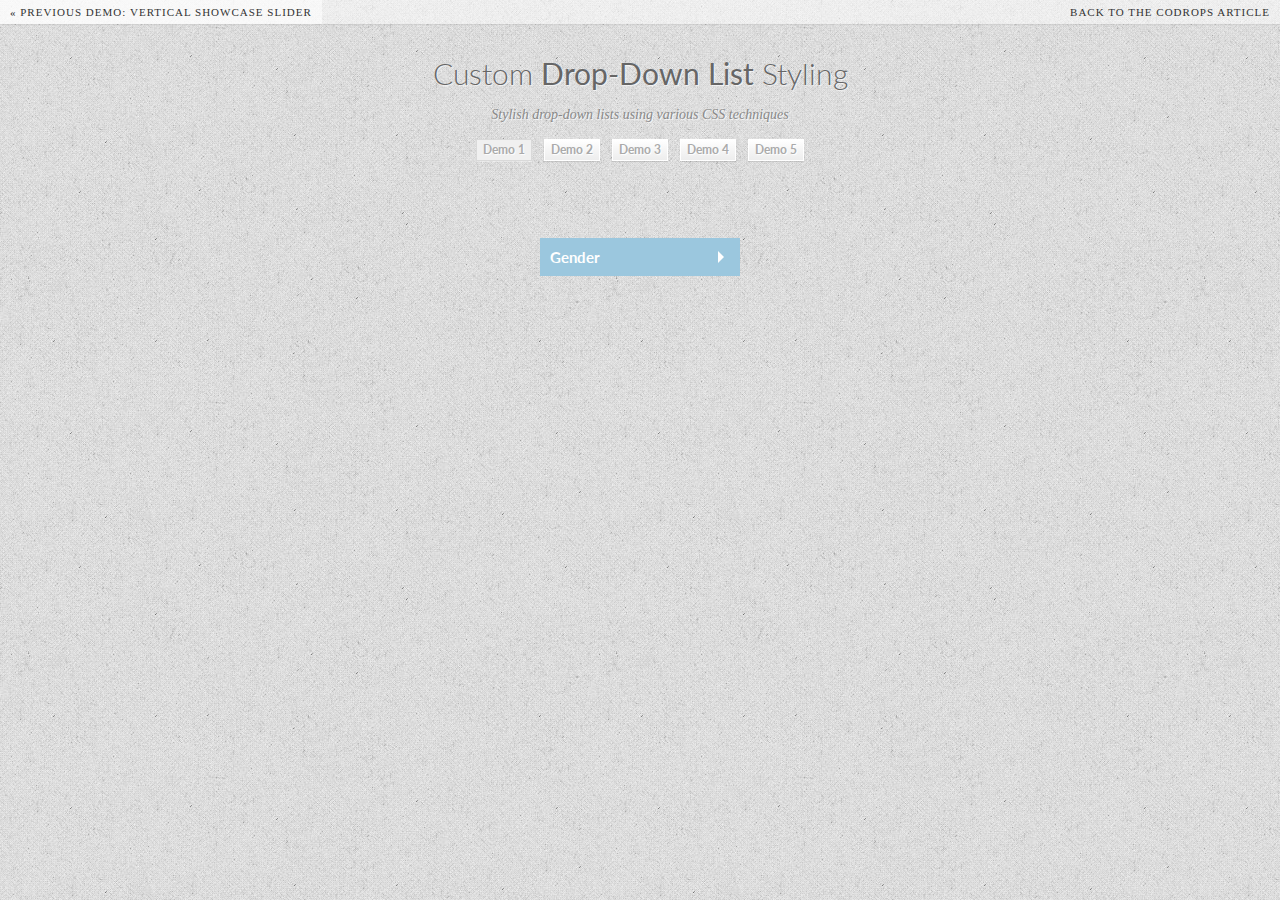
<file: CustomDropDownListStyling/index.html>
<!DOCTYPE html>
<html lang="en">
    <head>
		<meta charset="UTF-8" />
        <meta http-equiv="X-UA-Compatible" content="IE=edge,chrome=1"> 
		<meta name="viewport" content="width=device-width, initial-scale=1.0"> 
        <title>Custom Drop-Down List Styling</title>
        <meta name="description" content="Custom Drop-Down List Styling with CSS3" />
        <meta name="author" content="Codrops" />
        <link rel="shortcut icon" href="../favicon.ico"> 
        <link rel="stylesheet" type="text/css" href="css/style.css" />
        <link href='http://fonts.googleapis.com/css?family=Lato:300,400,700' rel='stylesheet' type='text/css' />
		<script type="text/javascript" src="js/modernizr.custom.79639.js"></script> 
		<noscript><link rel="stylesheet" type="text/css" href="css/noJS.css" /></noscript>
    </head>
    <body>
        <div class="container">
		
			<!-- Codrops top bar -->
            <div class="codrops-top">
                <a href="http://tympanus.net/Tutorials/VerticalShowcaseSlider/">
                    <strong>« Previous Demo: </strong>Vertical Showcase Slider
                </a>
                <span class="right">
                    <a href="http://tympanus.net/codrops/?p=11112">
                        <strong>Back to the Codrops Article</strong>
                    </a>
                </span>
            </div><!--/ Codrops top bar -->
			
			<header>
			
				<h1>Custom <strong>Drop-Down List</strong> Styling</h1>
				<h2>Stylish drop-down lists using various CSS techniques</h2>
				
				<nav class="codrops-demos">
					<a class="current-demo" href="index.html">Demo 1</a>
					<a href="index2.html">Demo 2</a>
					<a href="index3.html">Demo 3</a>
					<a href="index4.html">Demo 4</a>
					<a href="index5.html">Demo 5</a>
				</nav>
				
			</header>
			
			<section class="main">
				<div class="wrapper-demo">
					<div id="dd" class="wrapper-dropdown-1" tabindex="1">
						<span>Gender</span>
					    <ul class="dropdown" tabindex="1">
					        <li><a href="#">Male</a></li>
					        <li><a href="#">Female</a></li>
					    </ul>
					</div>
				​</div>
			</section>
			
        </div>
		<!-- jQuery if needed -->
        <script type="text/javascript" src="http://ajax.googleapis.com/ajax/libs/jquery/1.8.2/jquery.min.js"></script>
		<script type="text/javascript">
			
			function DropDown(el) {
				this.dd = el;
				this.placeholder = this.dd.children('span');
				this.opts = this.dd.find('ul.dropdown > li');
				this.val = '';
				this.index = -1;
				this.initEvents();
			}
			DropDown.prototype = {
				initEvents : function() {
					var obj = this;

					obj.dd.on('click', function(event){
						$(this).toggleClass('active');
						return false;
					});

					obj.opts.on('click',function(){
						var opt = $(this);
						obj.val = opt.text();
						obj.index = opt.index();
						obj.placeholder.text('Gender: ' + obj.val);
					});
				},
				getValue : function() {
					return this.val;
				},
				getIndex : function() {
					return this.index;
				}
			}

			$(function() {

				var dd = new DropDown( $('#dd') );

				$(document).click(function() {
					// all dropdowns
					$('.wrapper-dropdown-1').removeClass('active');
				});

			});
			
		</script>
	</body>
</html>
</file>
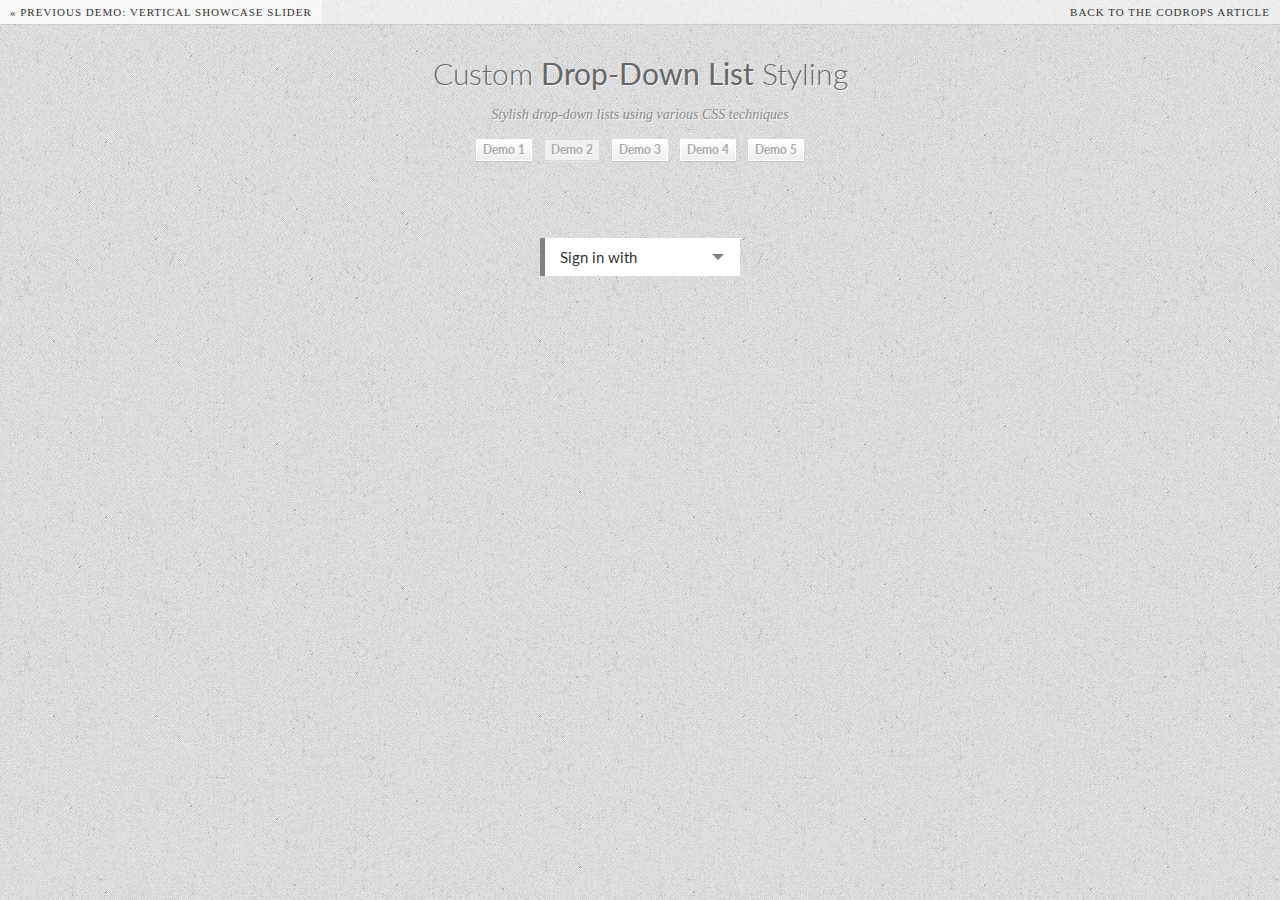
<file: CustomDropDownListStyling/index2.html>
<!DOCTYPE html>
<html lang="en">
    <head>
		<meta charset="UTF-8" />
        <meta http-equiv="X-UA-Compatible" content="IE=edge,chrome=1"> 
		<meta name="viewport" content="width=device-width, initial-scale=1.0"> 
        <title>Custom Drop-Down List Styling</title>
        <meta name="description" content="Custom Drop-Down List Styling with CSS3" />
        <meta name="author" content="Codrops" />
        <link rel="shortcut icon" href="../favicon.ico"> 
        <link rel="stylesheet" type="text/css" href="css/style.css" />
       	<link href='http://fonts.googleapis.com/css?family=Lato:300,400,700' rel='stylesheet' type='text/css' />
		<script type="text/javascript" src="js/modernizr.custom.79639.js"></script> 
		<noscript><link rel="stylesheet" type="text/css" href="css/noJS.css" /></noscript>
    </head>
    <body>
        <div class="container">
		
			<!-- Codrops top bar -->
            <div class="codrops-top">
                <a href="http://tympanus.net/Tutorials/VerticalShowcaseSlider/">
                    <strong>« Previous Demo: </strong>Vertical Showcase Slider
                </a>
                <span class="right">
                    <a href="http://tympanus.net/codrops/?p=11112">
                        <strong>Back to the Codrops Article</strong>
                    </a>
                </span>
            </div><!--/ Codrops top bar -->
			
			<header>
			
				<h1>Custom <strong>Drop-Down List</strong> Styling</h1>
				<h2>Stylish drop-down lists using various CSS techniques</h2>
				
				<nav class="codrops-demos">
					<a href="index.html">Demo 1</a>
					<a class="current-demo" href="index2.html">Demo 2</a>
					<a href="index3.html">Demo 3</a>
					<a href="index4.html">Demo 4</a>
					<a href="index5.html">Demo 5</a>
				</nav>
				
			</header>
			
			<section class="main">
			
				<div class="wrapper-demo">
					<div id="dd" class="wrapper-dropdown-2" tabindex="1">Sign in with
						<ul class="dropdown">
							<li><a href="#"><i class="icon-twitter icon-large"></i>Twitter</a></li>
							<li><a href="#"><i class="icon-github icon-large"></i>Github</a></li>
							<li><a href="#"><i class="icon-facebook icon-large"></i>Facebook</a></li>
						</ul>
					</div>
				</div>

			</section>
			
		</div>
		<!-- jQuery if needed -->
		<script type="text/javascript" src="http://ajax.googleapis.com/ajax/libs/jquery/1.8.2/jquery.min.js"></script>
		<script type="text/javascript">

			function DropDown(el) {
				this.dd = el;
				this.initEvents();
			}
			DropDown.prototype = {
				initEvents : function() {
					var obj = this;

					obj.dd.on('click', function(event){
						$(this).toggleClass('active');
						event.stopPropagation();
					});	
				}
			}

			$(function() {

				var dd = new DropDown( $('#dd') );

				$(document).click(function() {
					// all dropdowns
					$('.wrapper-dropdown-2').removeClass('active');
				});

			});

		</script>
    </body>
</html>
</file>
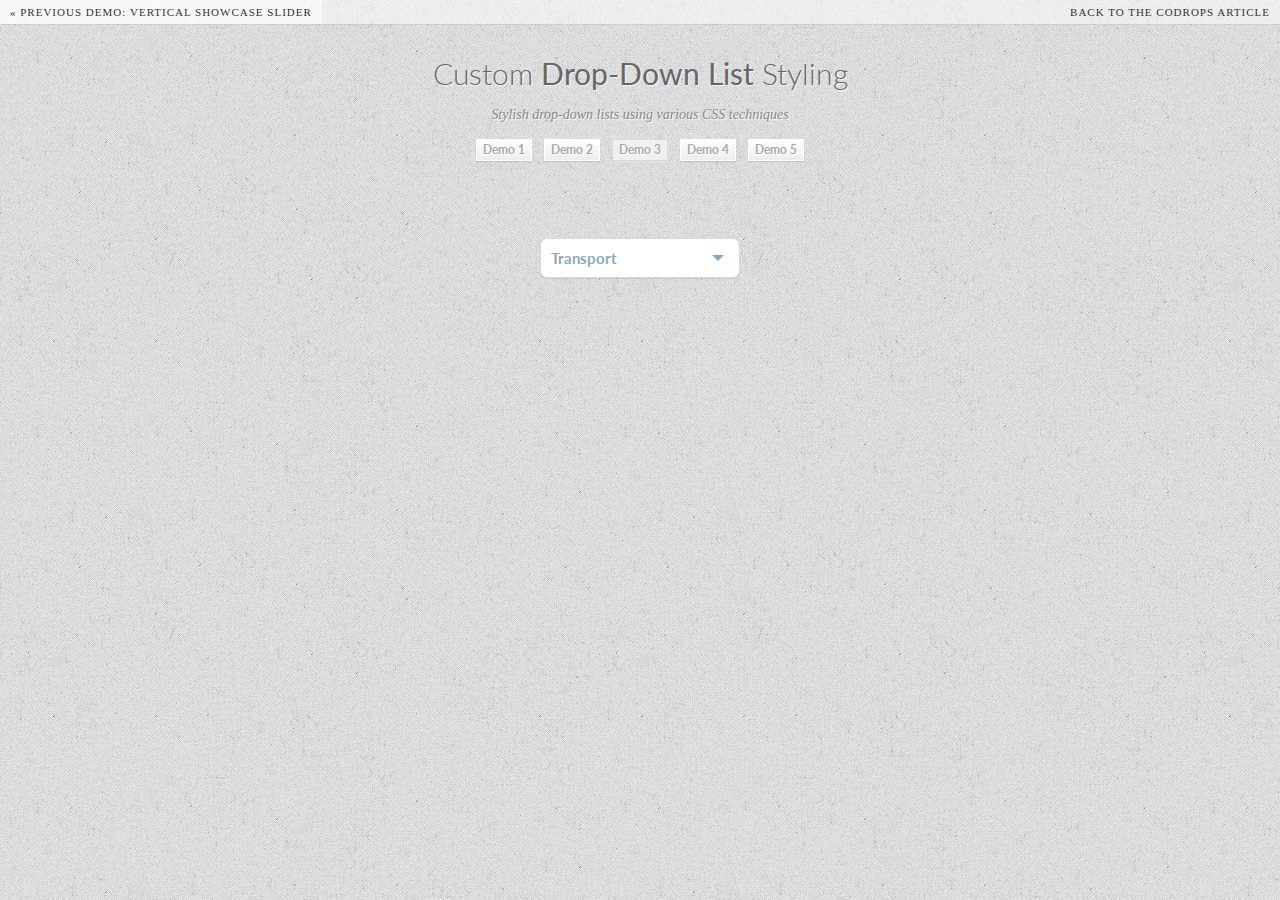
<file: CustomDropDownListStyling/index3.html>
<!DOCTYPE html>
<html lang="en">
    <head>
		<meta charset="UTF-8" />
        <meta http-equiv="X-UA-Compatible" content="IE=edge,chrome=1"> 
		<meta name="viewport" content="width=device-width, initial-scale=1.0"> 
        <title>Custom Drop-Down List Styling</title>
        <meta name="description" content="Custom Drop-Down List Styling with CSS3" />
        <meta name="author" content="Codrops" />
        <link rel="shortcut icon" href="../favicon.ico"> 
        <link rel="stylesheet" type="text/css" href="css/style.css" />
        <link href='http://fonts.googleapis.com/css?family=Lato:300,400,700' rel='stylesheet' type='text/css' />
		<script type="text/javascript" src="js/modernizr.custom.79639.js"></script>
		<noscript><link rel="stylesheet" type="text/css" href="css/noJS.css" /></noscript> 
    </head>
    <body>
        <div class="container">
		
			<!-- Codrops top bar -->
            <div class="codrops-top">
                <a href="http://tympanus.net/Tutorials/VerticalShowcaseSlider/">
                    <strong>« Previous Demo: </strong>Vertical Showcase Slider
                </a>
                <span class="right">
                    <a href="http://tympanus.net/codrops/?p=11112">
                        <strong>Back to the Codrops Article</strong>
                    </a>
                </span>
            </div><!--/ Codrops top bar -->
			
			<header>
			
				<h1>Custom <strong>Drop-Down List</strong> Styling</h1>
				<h2>Stylish drop-down lists using various CSS techniques</h2>
				
				<nav class="codrops-demos">
					<a href="index.html">Demo 1</a>
					<a href="index2.html">Demo 2</a>
					<a class="current-demo" href="index3.html">Demo 3</a>
					<a href="index4.html">Demo 4</a>
					<a href="index5.html">Demo 5</a>
				</nav>
				
			</header>
			
			<section class="main">
				<div class="wrapper-demo">
					<div id="dd" class="wrapper-dropdown-3" tabindex="1">
						<span>Transport</span>
						<ul class="dropdown">
							<li><a href="#"><i class="icon-envelope icon-large"></i>Classic mail</a></li>
							<li><a href="#"><i class="icon-truck icon-large"></i>UPS Delivery</a></li>
							<li><a href="#"><i class="icon-plane icon-large"></i>Private jet</a></li>
						</ul>
					</div>
				​</div>
			</section>
			
		</div>
		<!-- jQuery if needed -->
		<script type="text/javascript" src="http://ajax.googleapis.com/ajax/libs/jquery/1.8.2/jquery.min.js"></script>
		<script type="text/javascript">
			
			function DropDown(el) {
				this.dd = el;
				this.placeholder = this.dd.children('span');
				this.opts = this.dd.find('ul.dropdown > li');
				this.val = '';
				this.index = -1;
				this.initEvents();
			}
			DropDown.prototype = {
				initEvents : function() {
					var obj = this;

					obj.dd.on('click', function(event){
						$(this).toggleClass('active');
						return false;
					});

					obj.opts.on('click',function(){
						var opt = $(this);
						obj.val = opt.text();
						obj.index = opt.index();
						obj.placeholder.text(obj.val);
					});
				},
				getValue : function() {
					return this.val;
				},
				getIndex : function() {
					return this.index;
				}
			}

			$(function() {

				var dd = new DropDown( $('#dd') );

				$(document).click(function() {
					// all dropdowns
					$('.wrapper-dropdown-3').removeClass('active');
				});

			});

		</script>
	</body>
</html>
</file>
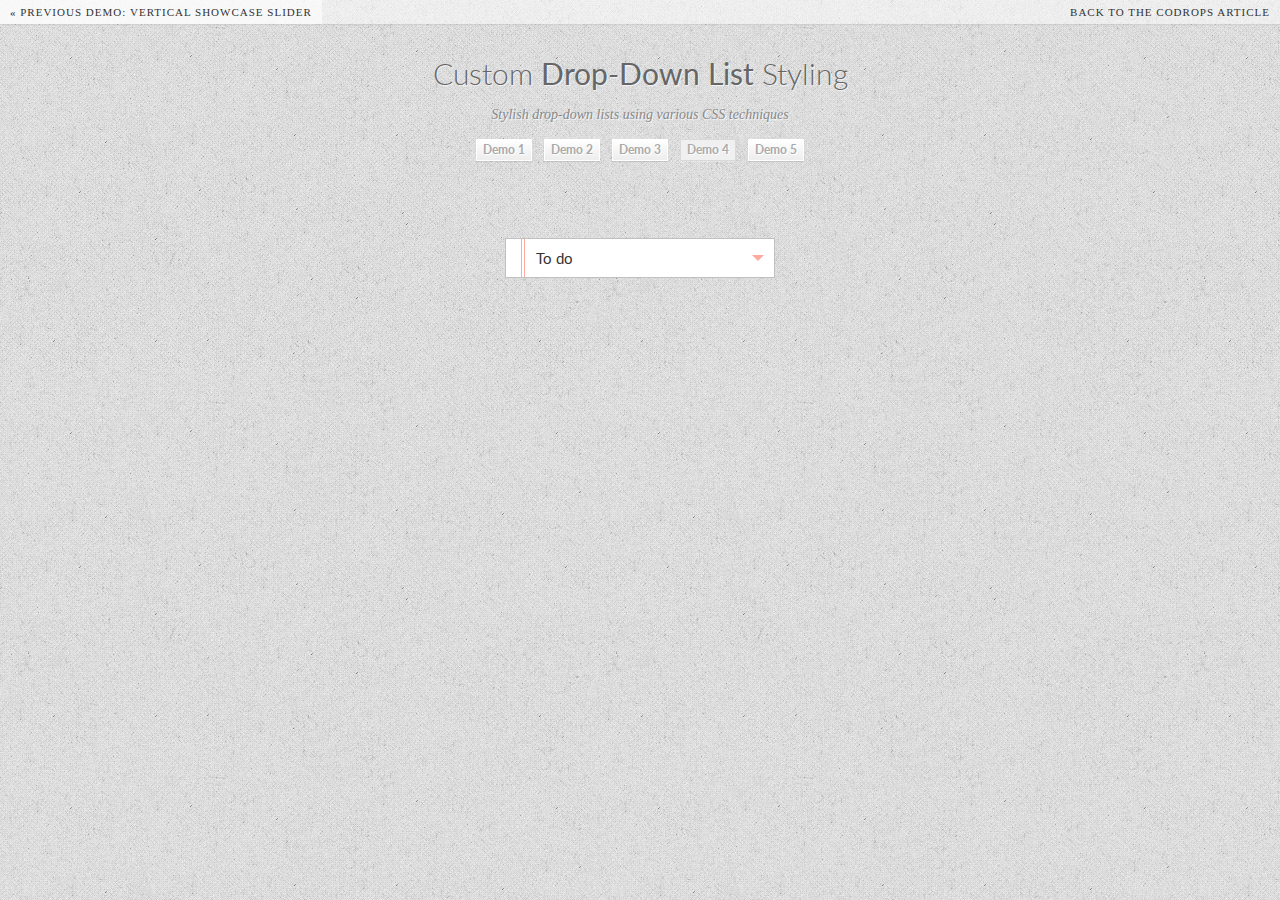
<file: CustomDropDownListStyling/index4.html>
<!DOCTYPE html>
<html lang="en">
    <head>
		<meta charset="UTF-8" />
        <meta http-equiv="X-UA-Compatible" content="IE=edge,chrome=1"> 
		<meta name="viewport" content="width=device-width, initial-scale=1.0"> 
        <title>Custom Drop-Down List Styling</title>
        <meta name="description" content="Custom Drop-Down List Styling with CSS3" />
        <meta name="author" content="Codrops" />
        <link rel="shortcut icon" href="../favicon.ico"> 
        <link rel="stylesheet" type="text/css" href="css/style.css" />
        <link href='http://fonts.googleapis.com/css?family=Lato:300,400,700' rel='stylesheet' type='text/css' />
		<script type="text/javascript" src="js/modernizr.custom.79639.js"></script> 
		<noscript><link rel="stylesheet" type="text/css" href="css/noJS.css" /></noscript>
    </head>
    <body>
        <div class="container">
		
			<!-- Codrops top bar -->
            <div class="codrops-top">
                <a href="http://tympanus.net/Tutorials/VerticalShowcaseSlider/">
                    <strong>« Previous Demo: </strong>Vertical Showcase Slider
                </a>
                <span class="right">
                    <a href="http://tympanus.net/codrops/?p=11112">
                        <strong>Back to the Codrops Article</strong>
                    </a>
                </span>
            </div><!--/ Codrops top bar -->
			
			<header>
			
				<h1>Custom <strong>Drop-Down List</strong> Styling</h1>
				<h2>Stylish drop-down lists using various CSS techniques</h2>
				
				<nav class="codrops-demos">
					<a href="index.html">Demo 1</a>
					<a href="index2.html">Demo 2</a>
					<a href="index3.html">Demo 3</a>
					<a class="current-demo" href="index4.html">Demo 4</a>
					<a href="index5.html">Demo 5</a>
				</nav>

			</header>
			
			<section class="main">
				<div class="wrapper-demo">
					<div id="dd" class="wrapper-dropdown-4">To do
						<ul class="dropdown">
							<li><input type="checkbox" id="el-1" name="el-1" value="donut"><label for="el-1">Eat a donut</label></li>
							<li><input type="checkbox" id="el-2" name="el-2" value="neighbour"><label for="el-2">Spy on my neighbours</label></li>
							<li><input type="checkbox" id="el-3" name="el-3" value="T-rex"><label for="el-3">Feed my T-rex</label></li>
						</ul>
					</div>
				​</div>
			</section>
			
		</div>
		<!-- jQuery if needed -->
		<script type="text/javascript" src="http://ajax.googleapis.com/ajax/libs/jquery/1.8.2/jquery.min.js"></script>
		<script type="text/javascript">
			
			function DropDown(el) {
				this.dd = el;
				this.opts = this.dd.find('ul.dropdown > li');
				this.val = [];
				this.index = [];
				this.initEvents();
			}
			DropDown.prototype = {
				initEvents : function() {
					var obj = this;

					obj.dd.on('click', function(event){
						$(this).toggleClass('active');
						event.stopPropagation();
					});

					obj.opts.children('label').on('click',function(event){
						var opt = $(this).parent(),
							chbox = opt.children('input'),
							val = chbox.val(),
							idx = opt.index();

						($.inArray(val, obj.val) !== -1) ? obj.val.splice( $.inArray(val, obj.val), 1 ) : obj.val.push( val );
						($.inArray(idx, obj.index) !== -1) ? obj.index.splice( $.inArray(idx, obj.index), 1 ) : obj.index.push( idx );
					});
				},
				getValue : function() {
					return this.val;
				},
				getIndex : function() {
					return this.index;
				}
			}

			$(function() {

				var dd = new DropDown( $('#dd') );

				$(document).click(function() {
					// all dropdowns
					$('.wrapper-dropdown-4').removeClass('active');
				});

			});

		</script>
	</body>
</html>
</file>
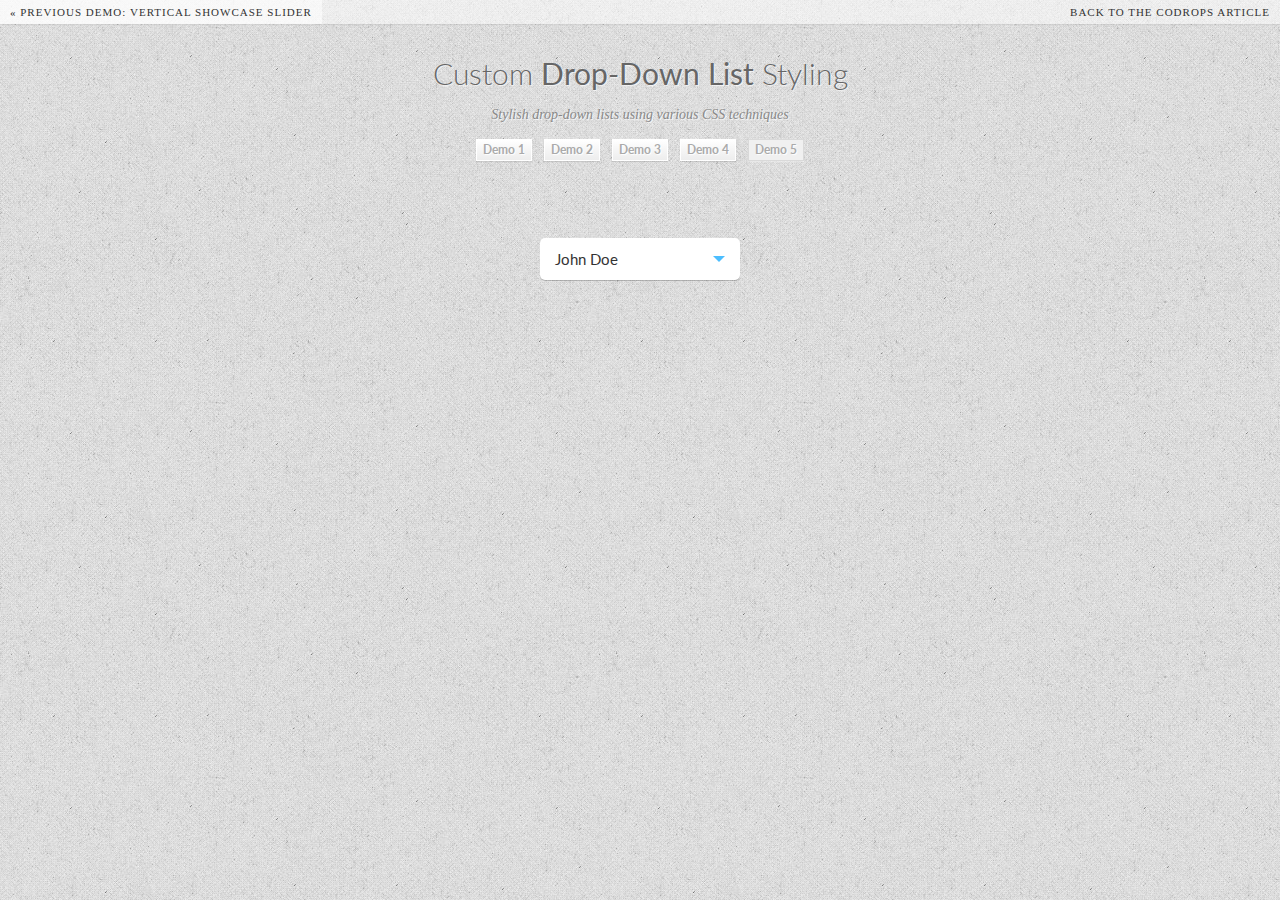
<file: CustomDropDownListStyling/index5.html>
<!DOCTYPE html>
<html lang="en">
    <head>
		<meta charset="UTF-8" />
        <meta http-equiv="X-UA-Compatible" content="IE=edge,chrome=1"> 
		<meta name="viewport" content="width=device-width, initial-scale=1.0"> 
        <title>Custom Drop-Down List Styling</title>
        <meta name="description" content="Custom Drop-Down List Styling with CSS3" />
        <meta name="author" content="Codrops" />
        <link rel="shortcut icon" href="../favicon.ico"> 
        <link rel="stylesheet" type="text/css" href="css/style.css" />
        <link href='http://fonts.googleapis.com/css?family=Lato:300,400,700' rel='stylesheet' type='text/css' />
		<script type="text/javascript" src="js/modernizr.custom.79639.js"></script> 
		<noscript><link rel="stylesheet" type="text/css" href="css/noJS.css" /></noscript>
    </head>
    <body>
        <div class="container">
		
			<!-- Codrops top bar -->
            <div class="codrops-top">
                <a href="http://tympanus.net/Tutorials/VerticalShowcaseSlider/">
                    <strong>« Previous Demo: </strong>Vertical Showcase Slider
                </a>
                <span class="right">
                    <a href="http://tympanus.net/codrops/?p=11112">
                        <strong>Back to the Codrops Article</strong>
                    </a>
                </span>
            </div><!--/ Codrops top bar -->
			
			<header>
			
				<h1>Custom <strong>Drop-Down List</strong> Styling</h1>
				<h2>Stylish drop-down lists using various CSS techniques</h2>
				
				<nav class="codrops-demos">
					<a href="index.html">Demo 1</a>
					<a href="index2.html">Demo 2</a>
					<a href="index3.html">Demo 3</a>
					<a href="index4.html">Demo 4</a>
					<a class="current-demo" href="index5.html">Demo 5</a>
				</nav>
				
			</header>
			
			<section class="main">
				<div class="wrapper-demo">
					<div id="dd" class="wrapper-dropdown-5" tabindex="1">John Doe
						<ul class="dropdown">
							<li><a href="#"><i class="icon-user"></i>Profile</a></li>
							<li><a href="#"><i class="icon-cog"></i>Settings</a></li>
							<li><a href="#"><i class="icon-remove"></i>Log out</a></li>
						</ul>
					</div>
				​</div>
			</section>
			
		</div>
		<!-- jQuery if needed -->
		<script type="text/javascript" src="http://ajax.googleapis.com/ajax/libs/jquery/1.8.2/jquery.min.js"></script>
		<script type="text/javascript">

			function DropDown(el) {
				this.dd = el;
				this.initEvents();
			}
			DropDown.prototype = {
				initEvents : function() {
					var obj = this;

					obj.dd.on('click', function(event){
						$(this).toggleClass('active');
						event.stopPropagation();
					});	
				}
			}

			$(function() {

				var dd = new DropDown( $('#dd') );

				$(document).click(function() {
					// all dropdowns
					$('.wrapper-dropdown-5').removeClass('active');
				});

			});

		</script>
	</body>
</html>
</file>
<file: CustomDropDownListStyling/css/noJS.css>
/* DEMO 1 */

.wrapper-dropdown-1:focus .dropdown {
    opacity: 1;
    pointer-events: auto;
}

.wrapper-dropdown-1:focus:after {
    border-color: #9bc7de transparent;
    border-width: 6px 6px 0 6px ;
    margin-top: -3px;
}

/* DEMO 2 */

.wrapper-dropdown-2:focus .dropdown {
    opacity: 1;
    pointer-events: auto;
}

.wrapper-dropdown-2:focus:after {
    border-width: 0 6px 6px 6px;
}


/* DEMO 3 */

.wrapper-dropdown-3:focus .dropdown {
    opacity: 1;
    pointer-events: auto;
}


/* DEMO 4 */

.wrapper-dropdown-4:focus .dropdown {
    opacity: 1;
    pointer-events: auto;
}


.wrapper-dropdown-4:focus:after {
    border-width: 0 6px 6px 6px;
}

/* DEMO 5 */

.wrapper-dropdown-5:focus {
    border-radius: 5px 5px 0 0;
    background: #4cbeff;
    box-shadow: none;
    border-bottom: none;
    color: white;
}

.wrapper-dropdown-5:focus:after {
    border-color: #82d1ff transparent;
}

.wrapper-dropdown-5:focus .dropdown {
    border-bottom: 1px solid rgba(0,0,0,0.2);
    max-height: 400px;
}
</file>
<file: CustomDropDownListStyling/css/style.css>
@import url('demo.css');
@import url('font-awesome.css');

/* GLOBALS */

*,
*:after,
*:before {
    -webkit-box-sizing: border-box;
    -moz-box-sizing: border-box;
    box-sizing: border-box;
    padding: 0;
    margin: 0;
}

::selection {
    background: transparent; 
}

::-moz-selection {
    background: transparent; 
}

.wrapper-demo {
    margin: 60px 0 0 0;
    *zoom: 1;
    font-weight: 400;
}

.wrapper-demo:after {
    clear: both;
    content: "";
    display: table;
}

/* DEMO 1 */

.wrapper-dropdown-1 {
    /* Size and position */
    position: relative; /* Enable absolute positionning for children and pseudo elements */
    width: 200px;
    padding: 10px;
    margin: 0 auto;

    /* Styles */
    background: #9bc7de;
    color: #fff;
    outline: none;
    cursor: pointer;

    /* Font settings */
    font-weight: bold;
}

.wrapper-dropdown-1:after {
    content: "";
    width: 0;
    height: 0;
    position: absolute;
    right: 16px;
    top: 50%;
    margin-top: -6px;
    border-width: 6px 0 6px 6px;
    border-style: solid;
    border-color: transparent #fff;    
}

.wrapper-dropdown-1 .dropdown {
    /* Size & position */
    position: absolute;
    top: 100%;
    left: 0;
    right: 0;

    /* Styles */
    background: #fff;
    list-style: none;
    font-weight: normal; /* Cancels previous font-weight: bold; */

    /* Hiding */
    opacity: 0;
    pointer-events: none;
}

.wrapper-dropdown-1 .dropdown li a {
    display: block;
    text-decoration: none;
    color: #9e9e9e;
    padding: 10px 20px;
}

/* Hover state */
.wrapper-dropdown-1 .dropdown li:hover a {
    background: #f3f8f8;
}

/* Active state */
.wrapper-dropdown-1.active .dropdown {
    opacity: 1;
    pointer-events: auto;
}

.wrapper-dropdown-1.active:after {
    border-color: #9bc7de transparent;
    border-width: 6px 6px 0 6px ;
    margin-top: -3px;
}

.wrapper-dropdown-1.active {
  background: #9bc7de;
  background: -moz-linear-gradient(left,  #9bc7de 0%, #9bc7de 78%, #ffffff 78%, #ffffff 100%);
  background: -webkit-gradient(linear, left top, right top, color-stop(0%,#9bc7de), color-stop(78%,#9bc7de), color-stop(78%,#ffffff), color-stop(100%,#ffffff));
  background: -webkit-linear-gradient(left,  #9bc7de 0%,#9bc7de 78%,#ffffff 78%,#ffffff 100%);
  background: -o-linear-gradient(left,  #9bc7de 0%,#9bc7de 78%,#ffffff 78%,#ffffff 100%);
  background: -ms-linear-gradient(left,  #9bc7de 0%,#9bc7de 78%,#ffffff 78%,#ffffff 100%);
  background: linear-gradient(to right,  #9bc7de 0%,#9bc7de 78%,#ffffff 78%,#ffffff 100%);
  filter: progid:DXImageTransform.Microsoft.gradient( startColorstr='#9bc7de', endColorstr='#ffffff',GradientType=1 );
}

/* No CSS3 support */

.no-opacity       .wrapper-dropdown-1 .dropdown,
.no-pointerevents .wrapper-dropdown-1 .dropdown {
    display: none;
    opacity: 1; /* If opacity support but no pointer-events support */
    pointer-events: auto; /* If pointer-events support but no pointer-events support */
}

.no-opacity       .wrapper-dropdown-1.active .dropdown,
.no-pointerevents .wrapper-dropdown-1.active .dropdown {
    display: block;
}

/* DEMO 2 */

.wrapper-dropdown-2 {
    /* Size and position */
    position: relative; /* Enable absolute positionning for children and pseudo elements */
    width: 200px;
    margin: 0 auto;
    padding: 10px 15px;

    /* Styles */
    background: #fff;
    border-left: 5px solid grey;
    cursor: pointer;
    outline: none;
}

.wrapper-dropdown-2:after {
    content: "";
    width: 0;
    height: 0;
    position: absolute;
    right: 16px;
    top: 50%;
    margin-top: -3px;
    border-width: 6px 6px 0 6px;
    border-style: solid;
    border-color: grey transparent;
}

.wrapper-dropdown-2 .dropdown {
  /* Size & position */
    position: absolute;
    top: 100%;
    left: -5px;
    right: 0px;

    /* Styles */
    background: white;
    -webkit-transition: all 0.3s ease-out;
    -moz-transition: all 0.3s ease-out;
    -ms-transition: all 0.3s ease-out;
    -o-transition: all 0.3s ease-out;
    transition: all 0.3s ease-out;
    list-style: none;

    /* Hiding */
    opacity: 0;
    pointer-events: none;
}

.wrapper-dropdown-2 .dropdown li a {
    display: block;
    text-decoration: none;
    color: #333;
    border-left: 5px solid;
    padding: 10px;
    -webkit-transition: all 0.3s ease-out;
    -moz-transition: all 0.3s ease-out;
    -ms-transition: all 0.3s ease-out;
    -o-transition: all 0.3s ease-out;
    transition: all 0.3s ease-out;
}

.wrapper-dropdown-2 .dropdown li:nth-child(1) a { 
    border-left-color: #00ACED;
}

.wrapper-dropdown-2 .dropdown li:nth-child(2) a {
    border-left-color: #4183C4;
}

.wrapper-dropdown-2 .dropdown li:nth-child(3) a {
    border-left-color: #3B5998;
}

.wrapper-dropdown-2 .dropdown li i {
    margin-right: 5px;
    color: inherit;
    vertical-align: middle;
}

/* Hover state */

.wrapper-dropdown-2 .dropdown li:hover a {
    color: grey;
}

/* Active state */

.wrapper-dropdown-2.active:after {
    border-width: 0 6px 6px 6px;
}

.wrapper-dropdown-2.active .dropdown {
    opacity: 1;
    pointer-events: auto;
}

/* No CSS3 support */

.no-opacity       .wrapper-dropdown-2 .dropdown,
.no-pointerevents .wrapper-dropdown-2 .dropdown {
    display: none;
    opacity: 1; /* If opacity support but no pointer-events support */
    pointer-events: auto; /* If pointer-events support but no pointer-events support */
}

.no-opacity       .wrapper-dropdown-2.active .dropdown,
.no-pointerevents .wrapper-dropdown-2.active .dropdown {
    display: block;
}

/* DEMO 3 */

.wrapper-dropdown-3 {
    /* Size and position */
    position: relative;
    width: 200px;
    margin: 0 auto;
    padding: 10px;

    /* Styles */
    background: #fff;
    border-radius: 7px;
    border: 1px solid rgba(0,0,0,0.15);
    box-shadow: 0 1px 1px rgba(50,50,50,0.1);
    cursor: pointer;
    outline: none;

    /* Font settings */
    font-weight: bold;
    color: #8AA8BD;
}

.wrapper-dropdown-3:after {
    content: "";
    width: 0;
    height: 0;
    position: absolute;
    right: 15px;
    top: 50%;
    margin-top: -3px;
    border-width: 6px 6px 0 6px;
    border-style: solid;
    border-color: #8aa8bd transparent;
}

.wrapper-dropdown-3 .dropdown {
  /* Size & position */
    position: absolute;
    top: 140%;
    left: 0;
    right: 0;

    /* Styles */
    background: white;
    border-radius: inherit;
    border: 1px solid rgba(0,0,0,0.17);
    box-shadow: 0 0 5px rgba(0,0,0,0.1);
    font-weight: normal;
    -webkit-transition: all 0.5s ease-in;
    -moz-transition: all 0.5s ease-in;
    -ms-transition: all 0.5s ease-in;
    -o-transition: all 0.5s ease-in;
    transition: all 0.5s ease-in;
    list-style: none;

    /* Hiding */
    opacity: 0;
    pointer-events: none;
}

.wrapper-dropdown-3 .dropdown:after {
    content: "";
    width: 0;
    height: 0;
    position: absolute;
    bottom: 100%;
    right: 15px;
    border-width: 0 6px 6px 6px;
    border-style: solid;
    border-color: #fff transparent;    
}

.wrapper-dropdown-3 .dropdown:before {
    content: "";
    width: 0;
    height: 0;
    position: absolute;
    bottom: 100%;
    right: 13px;
    border-width: 0 8px 8px 8px;
    border-style: solid;
    border-color: rgba(0,0,0,0.1) transparent;    
}

.wrapper-dropdown-3 .dropdown li a {
    display: block;
    padding: 10px;
    text-decoration: none;
    color: #8aa8bd;
    border-bottom: 1px solid #e6e8ea;
    box-shadow: inset 0 1px 0 rgba(255,255,255,1);
    -webkit-transition: all 0.3s ease-out;
    -moz-transition: all 0.3s ease-out;
    -ms-transition: all 0.3s ease-out;
    -o-transition: all 0.3s ease-out;
    transition: all 0.3s ease-out;
}

.wrapper-dropdown-3 .dropdown li i {
    float: right;
    color: inherit;
}

.wrapper-dropdown-3 .dropdown li:first-of-type a {
    border-radius: 7px 7px 0 0;
}

.wrapper-dropdown-3 .dropdown li:last-of-type a {
    border: none;
    border-radius: 0 0 7px 7px;
}

/* Hover state */

.wrapper-dropdown-3 .dropdown li:hover a {
    background: #f3f8f8;
}

/* Active state */

.wrapper-dropdown-3.active .dropdown {
    opacity: 1;
    pointer-events: auto;
}

/* No CSS3 support */

.no-opacity       .wrapper-dropdown-3 .dropdown,
.no-pointerevents .wrapper-dropdown-3 .dropdown {
    display: none;
    opacity: 1; /* If opacity support but no pointer-events support */
    pointer-events: auto; /* If pointer-events support but no pointer-events support */
}

.no-opacity       .wrapper-dropdown-3.active .dropdown,
.no-pointerevents .wrapper-dropdown-3.active .dropdown {
    display: block;
}


/* DEMO 4 */

.wrapper-dropdown-4 {
    /* Size and position */
    position: relative;
    width: 270px;
    margin: 0 auto;
    padding: 10px 10px 10px 30px;

    /* Styles */
    background: #fff;
    border: 1px solid silver;
    cursor: pointer;
    outline: none;
}

.wrapper-dropdown-4:after {
    content: "";
    width: 0;
    height: 0;
    position: absolute;
    right: 10px;
    top: 50%;
    margin-top: -3px;
    border-width: 6px 6px 0 6px;
    border-style: solid;
    border-color: #ffaa9f transparent;
}

.wrapper-dropdown-4 .dropdown {
    /* Size & position */
    position: absolute;
    top: 100%;
    margin-top: 1px;
    left: -1px;
    right: -1px;

    /* Styles */
    background: white;
    border: inherit;
    border-top: none;
    list-style: none;
    -webkit-transition: all 0.3s ease-out;
    -moz-transition: all 0.3s ease-out;
    -ms-transition: all 0.3s ease-out;
    -o-transition: all 0.3s ease-out;
    transition: all 0.3s ease-out;
  
    /* Hiding */
    opacity: 0;
    pointer-events: none;
}

/* Red lines: the pseudo-elements way */
.wrapper-dropdown-4 .dropdown:before,
.wrapper-dropdown-4:before {
    content: "";
    width: 4px;
    height: 100%;
    position: absolute;
    top: 0;
    left: 15px;
    border: 1px solid #ffaa9f;
    border-top: none;
    border-bottom: none;
    z-index: 2;
}

/* Red lines: the gradients way */

/*
.wrapper-dropdown-4 .dropdown,
.wrapper-dropdown-4 {
  background: linear-gradient(left, white 5%, #ffaa9f 5%, #ffaa9f 5.3%, white 5.3%, white 6.5%, #ffaa9f 6.5%, #ffaa9f 6.8%, white 6.8%);
}

.wrapper-dropdown-4 .dropdown li:hover label {
  background: linear-gradient(left, #f0F0F0 5%, #ffaa9f 5%, #ffaa9f 5.3%, #f0F0F0 5.3%, #f0F0F0 6.5%, #ffaa9f 6.5%, #ffaa9f 6.8%, #f0F0F0 6.8%);
}
*/

.wrapper-dropdown-4 .dropdown li {
    position: relative; /* Enable absolute positioning for checkboxes */
}

.wrapper-dropdown-4 .dropdown li label {
    display: block;
    padding: 10px 10px 10px 30px; /* Same padding as the button */
    border-bottom: 1px dotted #1ccfcf;
    -webkit-transition: all 0.3s ease-out;
    -moz-transition: all 0.3s ease-out;
    -ms-transition: all 0.3s ease-out;
    -o-transition: all 0.3s ease-out;
    transition: all 0.3s ease-out;
}

.wrapper-dropdown-4 .dropdown li:last-of-type label {
    border: none;
}

.wrapper-dropdown-4 .dropdown li input /* Checkboxes */ {
    position: absolute;
    display: block;
    right: 10px;
    top: 50%;
    margin-top: -8px;
}

/* Hover state */

.wrapper-dropdown-4 .dropdown li:hover label {
    background: #f0f0f0;
}

/* Checked state */

.wrapper-dropdown-4 .dropdown li input:checked ~ label {
    color: grey;
    text-decoration: line-through;
}

/* Active state */

.wrapper-dropdown-4.active:after {
    border-width: 0 6px 6px 6px;
}

.wrapper-dropdown-4.active .dropdown {
    opacity: 1;
    pointer-events: auto;
}

/* No CSS3 support */

.no-opacity       wrapper-dropdown-4 .dropdown,
.no-pointerevents .wrapper-dropdown-4 .dropdown {
    display: none;
    opacity: 1; /* If opacity support but no pointer-events support */
    pointer-events: auto; /* If pointer-events support but no pointer-events support */
}

.no-opacity       .wrapper-dropdown-4.active .dropdown,
.no-pointerevents .wrapper-dropdown-4.active .dropdown {
    display: block;
}

/* DEMO 5 */

.wrapper-dropdown-5 {
    /* Size & position */
    position: relative;
    width: 200px;
    margin: 0 auto;
    padding: 12px 15px;

    /* Styles */
    background: #fff;
    border-radius: 5px;
    box-shadow: 0 1px 0 rgba(0,0,0,0.2);
    cursor: pointer;
    outline: none;
    -webkit-transition: all 0.3s ease-out;
    -moz-transition: all 0.3s ease-out;
    -ms-transition: all 0.3s ease-out;
    -o-transition: all 0.3s ease-out;
    transition: all 0.3s ease-out;
}

.wrapper-dropdown-5:after { /* Little arrow */
    content: "";
    width: 0;
    height: 0;
    position: absolute;
    top: 50%;
    right: 15px;
    margin-top: -3px;
    border-width: 6px 6px 0 6px;
    border-style: solid;
    border-color: #4cbeff transparent;
}

.wrapper-dropdown-5 .dropdown {
    /* Size & position */
    position: absolute;
    top: 100%;
    left: 0;
    right: 0;

    /* Styles */
    background: #fff;
    border-radius: 0 0 5px 5px;
    border: 1px solid rgba(0,0,0,0.2);
    border-top: none;
    border-bottom: none;
    list-style: none;
    -webkit-transition: all 0.3s ease-out;
    -moz-transition: all 0.3s ease-out;
    -ms-transition: all 0.3s ease-out;
    -o-transition: all 0.3s ease-out;
    transition: all 0.3s ease-out;

    /* Hiding */
    max-height: 0;
    overflow: hidden;
}

.wrapper-dropdown-5 .dropdown li {
    padding: 0 10px ;
}

.wrapper-dropdown-5 .dropdown li a {
    display: block;
    text-decoration: none;
    color: #333;
    padding: 10px 0;
    transition: all 0.3s ease-out;
    border-bottom: 1px solid #e6e8ea;
}

.wrapper-dropdown-5 .dropdown li:last-of-type a {
    border: none;
}

.wrapper-dropdown-5 .dropdown li i {
    margin-right: 5px;
    color: inherit;
    vertical-align: middle;
}

/* Hover state */

.wrapper-dropdown-5 .dropdown li:hover a {
    color: #57a9d9;
}

/* Active state */

.wrapper-dropdown-5.active {
    border-radius: 5px 5px 0 0;
    background: #4cbeff;
    box-shadow: none;
    border-bottom: none;
    color: white;
}

.wrapper-dropdown-5.active:after {
    border-color: #82d1ff transparent;
}

.wrapper-dropdown-5.active .dropdown {
    border-bottom: 1px solid rgba(0,0,0,0.2);
    max-height: 400px;
}

/* No CSS3 support: none */
</file>
